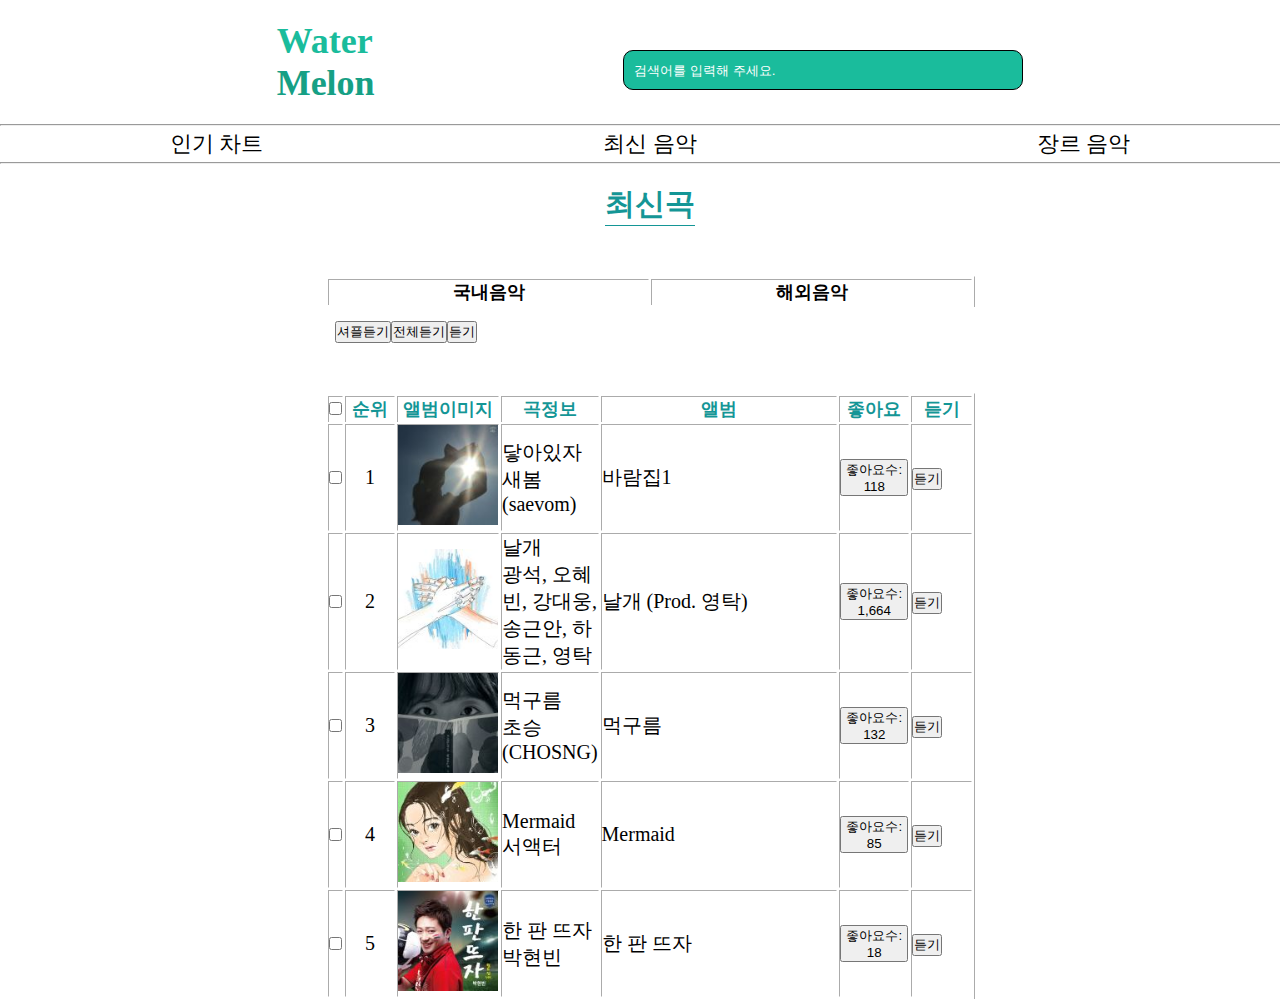
<file: page/choisin1.html>
<!DOCTYPE html>
<html lang="en">
<head>
    <meta charset="UTF-8">
    <meta http-equiv="X-UA-Compatible" content="IE=edge">
    <meta name="viewport" content="width=device-width, initial-scale=1.0">
    <title>Document</title>
    <link rel="stylesheet" href="../css/choisin.css">
    <style>
        .a {
            width: 1200px;
            margin: 0 auto;
            display: flex;
            justify-content: space-evenly;
            margin-top: 20px;
            
        }
        a{
            text-decoration: none;
            color: black;
        }
        #header-left{
            width: 120px;
        }
        .logo{
            font-weight: bold;
            font-size: 36px;
        }
        #header-right{
            margin-top: 30px;
        }
        #header-right input{
            width: 400px;
            height: 40px;
            color: rgb(255, 255, 255);
            background-color: rgb(26, 188, 156);
            border: 1px solid black;
            border-radius: 10px;
            padding-left: 10px;
        }
        #header-right input::placeholder {
            color: #fff;
        }
        .b{
            display: flex;
            justify-content: space-around;
        }
        .b-child{
            font-weight: 550;
            font-size: 22px;
            margin-top: 3px;
            margin-bottom: 3px;
        }
        .b-child:hover{
            color: rgb(26, 188, 156);
        }
    </style>
    <div class="a">
        <a href="./main.html">
            <div id="header-left">
                <div class="logo" style="color: rgb(26, 188, 156);">Water</div>
                <div class="logo" style="color: rgb(22, 160, 133);">Melon</div>
            </div>
        </a>
        <div id="header-right">
            <input type="text" placeholder="검색어를 입력해 주세요.">
        </div>
    </div>
    <hr style="margin-top: 20px;">
    <div class="b">
        <a href="./top_100.html"><div class="chart b-child">인기 차트</div></a>
        <a href="./choisin1.html"><div class="new b-child">최신 음악</div></a>
        <a href="./genre.html"><div class="genre b-child">장르 음악</div></a>
    </div>
    <hr>
</head>
<body>  
    <div class="container">

    
    
    <h2>최신곡</h2>


    <table  border="1" style="width:50%">  
        <colgroup>
            <col style="width: 60px height 60px">
            <col style="width: 60px height 60px">
        </colgroup>     


<thead>
        <th>
        <A href = "./choisin1.html" target = "_blank" >국내음악</A>
        </th>
        
        <th>
        <A href = "./choisin2.html" target = "_blank" >해외음악</A>
        </th>
    </tr>		
</thead>
</table>
<p> </p>

    <div class="top_main">
        <button type="button" title="셔플듣기">셔플듣기</button>
        <button type="button" title="TOP 순위 전체 듣기">전체듣기</button>
        <button type="button" title="선택된 곡 듣기">듣기</button>
    </div>
    



    <table  border="1" style="width:50%">  
                    <colgroup>
                        <col style="width: 15px">
                        <col style="width: 50px">
                        <col style="width: 50px">
                        <col style="width: 30px">
                        <col style="width: 60px height 60px">
                        <col style="width: 70px ">
                    </colgroup>     
        
        
        <thead>
                <tr>
                    <th scope="main1">
                        <div class="wrap t_r"><input type="checkbox" title="곡 목록 전체 선택"></div>
                    </th>
                    <th scope="main1">
                        <div class="wrap_r"><span class="rank">순위</span></div>
                    </th>
                    <th scope="main1">
                        <div class="wrap_i">앨범이미지</div>
                    </th>
                    <th scope="main1">
                        <div class="wrap_g">곡정보</div>
                    </th>
                    <th scope="main1">
                        <div class="wrap_l">앨범</div>
                    </th>
                    <th scope="main1">
                        <div class="wrap_s">좋아요</div>
                    </th>
                    <th scope="main1">
                        <div class="wrap_t">듣기</div>
                    </th>
                </tr>					
            
        
                        
            
        </thead>
        <tbody>
                          
                            <tr>

                                <td><div class="wrap t_r"><input type="checkbox" title=""></div></td>
                                <td><div class="wrap_r"><span class="none">1</span></div></td>
    

    
                                <td><div class="wrap">
                                    <a href="" title="">
                                        <img width="100" height="100" src="../img/optimize2-1.jfif" alt="">
                                    </a>
                                <td>	
                                            <a href="" title="닿아있자 재생">닿아있자</a>
                                        </span></div><br>
                                            <a href="" title="새봄 (saevom) - 페이지 이동">새봄 (saevom)</a>
                                        
                                    </div>
                                </div></td>
                                <td>
                                            <a href="" title="바람집1 - 페이지 이동">바람집1</a>
                                <td>
                                    <button type="button"><span>좋아요수:</span> 118</span></button>
                                </td>
                                <td>
                                    <button type="button" title="듣기"><span>듣기</span></button>
                            </tr>
                            
							<tr>

                                <td><div class="wrap t_r"><input type="checkbox" title=""></div></td>
                                <td><div class="wrap_r"><span class="none">2</span></div></td>
    

    
                                <td><div class="wrap">
                                    <a href="" title="">
                                        <img width="100" height="100" src="../img/optimize2-2.jfif" alt="">
                                    </a>
                                <td>	
                                            <a href="" title="날개 재생">날개</a>
                                        </span></div><br>
                                            <a href="" title="광석, 오혜빈, 강대웅, 송근안, 하동근, 영탁 - 페이지 이동">광석, 오혜빈, 강대웅, 송근안, 하동근, 영탁</a>
                                        
                                    </div>
                                </div></td>
                                <td>
                                            <a href="" title="날개 (Prod. 영탁) - 페이지 이동">날개 (Prod. 영탁)</a>
                                <td>
                                    <button type="button"><span>좋아요수:</span> 1,664</span></button>
                                </td>
                                <td>
                                    <button type="button" title="듣기"><span>듣기</span></button>
                            </tr>
                            
							<tr>

                                <td><div class="wrap t_r"><input type="checkbox" title=""></div></td>
                                <td><div class="wrap_r"><span class="none">3</span></div></td>
    

    
                                <td><div class="">
                                    <a href="" title="ANTIFRAGILE">
                                        <img width="100" height="100" src="../img/optimize2-3.jfif" alt="">
                                    </a>
                                <td>	
                                            <a href="" title="먹구름 재생">먹구름</a>
                                        </span></div><br>
                                            <a href="" title="초승 (CHOSNG) - 페이지 이동">초승 (CHOSNG)</a>
                                        
                                    </div>
                                </div></td>
                                <td>
                                            <a href="" title="먹구름 - 페이지 이동">먹구름</a>
                                <td>
                                    <button type="button"><span>좋아요수:</span> 132</span></button>
                                </td>
                                <td>
                                    <button type="button" title="듣기"><span>듣기</span></button>
                            </tr>
                           
                            <tr>

                                <td><div class="wrap t_r"><input type="checkbox" title=""></div></td>
                                <td><div class="wrap_r"><span class="none">4</span></div></td>
    

    
                                <td><div class="">
                                    <a href="" title="Hype boy">
                                        <img width="100" height="100" src="../img/optimize2-4.jfif" alt="">
                                    </a>
                                <td>	
                                            <a href="" title="Mermaid 재생">Mermaid</a>
                                        </span></div><br>
                                            <a href="" title="서액터 - 페이지 이동">서액터</a>
                                        
                                    </div>
                                </div></td>
                                <td>
                                            <a href="" title="Mermaid - 페이지 이동">Mermaid</a>
                                <td>
                                    <button type="button"><span>좋아요수:</span> 85</span></button>
                                </td>
                                <td>
                                    <button type="button" title="듣기"><span>듣기</span></button>
                            </tr>
                            
                            <tr>

                                <td><div class="wrap t_r"><input type="checkbox" title=""></div></td>
                                <td><div class="wrap_r"><span class="none">5</span></div></td>
    

    
                                <td><div class="">
                                    <a href="" title="After LIKE">
                                        <img width="100" height="100" src="../img/optimize2-5.jfif" alt="">
                                    </a>
                                <td>	
                                            <a href="" title="한 판 뜨자 재생">한 판 뜨자</a>
                                        </span></div><br>
                                            <a href="" title="박현빈 - 페이지 이동">박현빈</a>
                                        
                                    </div>
                                </div></td>
                                <td>
                                            <a href="" title="한 판 뜨자 - 페이지 이동">한 판 뜨자</a>
                                <td>
                                    <button type="button"><span>좋아요수:</span> 18</span></button>
                                </td>
                                <td>
                                    <button type="button" title="듣기"><span>듣기</span></button>
                            </tr>
                                                                                    
						</tr>
					</tbody>
				</table>
            </div>
			</body>
			</html>
</file>
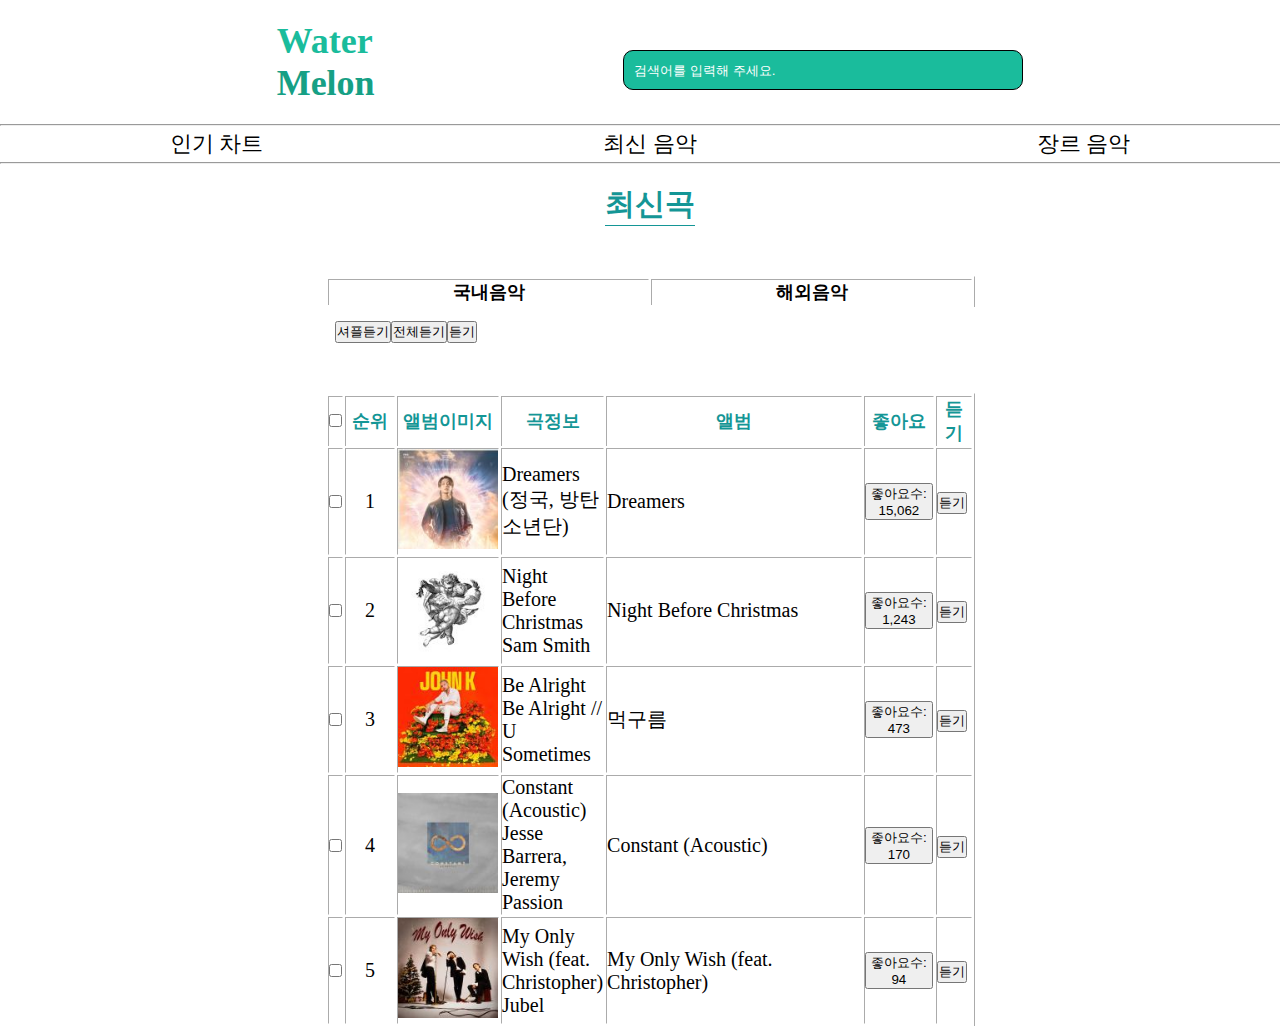
<file: page/choisin2.html>
<!DOCTYPE html>
<html lang="en">
<head>
    <meta charset="UTF-8">
    <meta http-equiv="X-UA-Compatible" content="IE=edge">
    <meta name="viewport" content="width=device-width, initial-scale=1.0">
    <title>Document</title>
    <link rel="stylesheet" href="../css/choisin.css">
    <style>
        .a {
            width: 1200px;
            margin: 0 auto;
            display: flex;
            justify-content: space-evenly;
            margin-top: 20px;
            
        }
        a{
            text-decoration: none;
            color: black;
        }
        #header-left{
            width: 120px;
        }
        .logo{
            font-weight: bold;
            font-size: 36px;
        }
        #header-right{
            margin-top: 30px;
        }
        #header-right input{
            width: 400px;
            height: 40px;
            color: rgb(255, 255, 255);
            background-color: rgb(26, 188, 156);
            border: 1px solid black;
            border-radius: 10px;
            padding-left: 10px;
        }
        #header-right input::placeholder {
            color: #fff;
        }
        .b{
            display: flex;
            justify-content: space-around;
        }
        .b-child{
            font-weight: 550;
            font-size: 22px;
            margin-top: 3px;
            margin-bottom: 3px;
        }
        .b-child:hover{
            color: rgb(26, 188, 156);
        }
    </style>
    <div class="a">
        <a href="./main.html">
            <div id="header-left">
                <div class="logo" style="color: rgb(26, 188, 156);">Water</div>
                <div class="logo" style="color: rgb(22, 160, 133);">Melon</div>
            </div>
        </a>
        <div id="header-right">
            <input type="text" placeholder="검색어를 입력해 주세요.">
        </div>
    </div>
    <hr style="margin-top: 20px;">
    <div class="b">
        <a href="./top_100.html"><div class="chart b-child">인기 차트</div></a>
        <a href="./choisin1.html"><div class="new b-child">최신 음악</div></a>
        <a href="./genre.html"><div class="genre b-child">장르 음악</div></a>
    </div>
    <hr>
</head>
<body>  
    <div class="container">

    
    
    <h2>최신곡</h2>


    <table  border="1" style="width:50%">  
        <colgroup>
            <col style="width: 60px height 60px">
            <col style="width: 60px height 60px">
        </colgroup>     


<thead>
        <th>
        <A href = "./choisin1.html" target = "_blank" >국내음악</A>
        </th>
        
        <th>
        <A href = "./choisin2.html" target = "_blank" >해외음악</A>
        </th>
    </tr>		
</thead>
</table>
<p> </p>

    <div class="top_main">
        <button type="button" title="셔플듣기">셔플듣기</button>
        <button type="button" title="TOP 순위 전체 듣기">전체듣기</button>
        <button type="button" title="선택된 곡 듣기">듣기</button>
    </div>
    



    <table  border="1" style="width:50%">  
                    <colgroup>
                        <col style="width: 15px">
                        <col style="width: 50px">
                        <col style="width: 50px">
                        <col style="width: 30px">
                        <col style="width: 60px height 60px">
                        <col style="width: 70px ">
                    </colgroup>     
        
        
        <thead>
                <tr>
                    <th scope="main1">
                        <div class="wrap t_r"><input type="checkbox" title="곡 목록 전체 선택"></div>
                    </th>
                    <th scope="main1">
                        <div class="wrap_r"><span class="rank">순위</span></div>
                    </th>
                    <th scope="main1">
                        <div class="wrap_i">앨범이미지</div>
                    </th>
                    <th scope="main1">
                        <div class="wrap_g">곡정보</div>
                    </th>
                    <th scope="main1">
                        <div class="wrap_l">앨범</div>
                    </th>
                    <th scope="main1">
                        <div class="wrap_s">좋아요</div>
                    </th>
                    <th scope="main1">
                        <div class="wrap_t">듣기</div>
                    </th>
                </tr>					
            
        
                        
            
        </thead>
        <tbody>
                          
                            <tr>

                                <td><div class="wrap t_r"><input type="checkbox" title=""></div></td>
                                <td><div class="wrap_r"><span class="none">1</span></div></td>
    

    
                                <td><div class="wrap">
                                    <a href="" title="">
                                        <img width="100" height="100" src="../img/optimize3-1.jfif" alt="">
                                    </a>
                                <td>	
                                            <a href="" title="Dreamers재생">Dreamers</a>
                                        </span></div><br>
                                            <a href="" title="(정국, 방탄소년단) - 페이지 이동">(정국, 방탄소년단)</a>
                                        
                                    </div>
                                </div></td>
                                <td>
                                            <a href="" title="Dreamers - 페이지 이동">Dreamers</a>
                                <td>
                                    <button type="button"><span>좋아요수:</span> 15,062</span></button>
                                </td>
                                <td>
                                    <button type="button" title="듣기"><span>듣기</span></button>
                            </tr>
                            
							<tr>

                                <td><div class="wrap t_r"><input type="checkbox" title=""></div></td>
                                <td><div class="wrap_r"><span class="none">2</span></div></td>
    

    
                                <td><div class="wrap">
                                    <a href="" title="">
                                        <img width="100" height="100" src="../img/optimize3-2.jfif" alt="">
                                    </a>
                                <td>	
                                            <a href="" title="Night Before Christmas 재생">Night Before Christmas</a>
                                        </span></div><br>
                                            <a href="" title="Sam Smith - 페이지 이동">Sam Smith</a>
                                        
                                    </div>
                                </div></td>
                                <td>
                                            <a href="" title="	
                                            Night Before Christmas - 페이지 이동">	
                                            Night Before Christmas</a>
                                <td>
                                    <button type="button"><span>좋아요수:</span> 1,243</span></button>
                                </td>
                                <td>
                                    <button type="button" title="듣기"><span>듣기</span></button>
                            </tr>
                            
							<tr>

                                <td><div class="wrap t_r"><input type="checkbox" title=""></div></td>
                                <td><div class="wrap_r"><span class="none">3</span></div></td>
    

    
                                <td><div class="">
                                    <a href="" title="">
                                        <img width="100" height="100" src="../img/optimize3-3.jfif" alt="">
                                    </a>
                                <td>	
                                            <a href="" title="Be Alright 재생">Be Alright</a>
                                        </span></div><br>
                                            <a href="" title="	
                                            Be Alright // U Sometimes - 페이지 이동">	
                                            Be Alright // U Sometimes</a>
                                        
                                    </div>
                                </div></td>
                                <td>
                                            <a href="" title="먹구름 - 페이지 이동">먹구름</a>
                                <td>
                                    <button type="button"><span>좋아요수:</span> 473</span></button>
                                </td>
                                <td>
                                    <button type="button" title="듣기"><span>듣기</span></button>
                            </tr>
                           
                            <tr>

                                <td><div class="wrap t_r"><input type="checkbox" title=""></div></td>
                                <td><div class="wrap_r"><span class="none">4</span></div></td>
    

    
                                <td><div class="">
                                    <a href="" title="">
                                        <img width="100" height="100" src="../img/optimize3-4.jfif" alt="">
                                    </a>
                                <td>	
                                            <a href="" title="	
                                            Constant (Acoustic) 재생">	
                                            Constant (Acoustic)</a>
                                        </span></div><br>
                                            <a href="" title="Jesse Barrera, Jeremy Passion - 페이지 이동">Jesse Barrera, Jeremy Passion</a>
                                        
                                    </div>
                                </div></td>
                                <td>
                                            <a href="" title="Constant (Acoustic) - 페이지 이동">Constant (Acoustic)</a>
                                <td>
                                    <button type="button"><span>좋아요수:</span> 170</span></button>
                                </td>
                                <td>
                                    <button type="button" title="듣기"><span>듣기</span></button>
                            </tr>
                            
                            <tr>

                                <td><div class="wrap t_r"><input type="checkbox" title=""></div></td>
                                <td><div class="wrap_r"><span class="none">5</span></div></td>
    

    
                                <td><div class="">
                                    <a href="" title="">
                                        <img width="100" height="100" src="../img/optimize3-5.jfif" alt="">
                                    </a>
                                <td>	
                                            <a href="" title="My Only Wish (feat. Christopher) 재생">My Only Wish (feat. Christopher)</a>
                                        </span></div><br>
                                            <a href="" title="Jubel - 페이지 이동">Jubel</a>
                                        
                                    </div>
                                </div></td>
                                <td>
                                            <a href="" title="My Only Wish (feat. Christopher) - 페이지 이동">My Only Wish (feat. Christopher)</a>
                                <td>
                                    <button type="button"><span>좋아요수:</span> 94</span></button>
                                </td>
                                <td>
                                    <button type="button" title="듣기"><span>듣기</span></button>
                            </tr>
                                                                                    
						</tr>
					</tbody>
				</table>
            </div>
			</body>
			</html>
</file>
<file: css/choisin.css>
*{
    padding: 0px;
    margin: 0px;
    box-sizing: border-box;
}

body{
    width: 1300px;
    margin: 0 auto;
}

.container{
    margin: 0 auto;
    width: 1300px;
    /* height: 80vh; */
    /* border: 1px solid black; */
    display: flex;
    flex-direction: column;
    align-items: center;
}
h2{
    margin-top: 20px;
    border-bottom: 1px solid rgb(20, 150, 150);
    font-size: 30px;
    text-align: center;
    color: rgb(20, 150, 150);
    border-color: rgb(20, 150, 150);
}
table thead tr th{
    border-bottom: 1px solid white;
    font-size: 18px;
    text-align: center;
    color: rgb(20, 150, 150);
    border-color: white;
}
table thead tr{
    border-bottom: 1px solid aqua;
    border-color: black;
    
}
table tr{
    border-bottom: 1px solid aqua;
    border-color: white;   
}
table{
    border-bottom: 1px solid rgb(20, 150, 150);
    border-color: white;
}
.container table{
    margin-top: 50px;
    font-size: 20px;}
.top_main{
    display: flex;
    margin-top: 13px;
    margin-right: 37.5%;
    align-items: flex-start;
}
.wrap_r{
    text-align: center;
}
</file>
